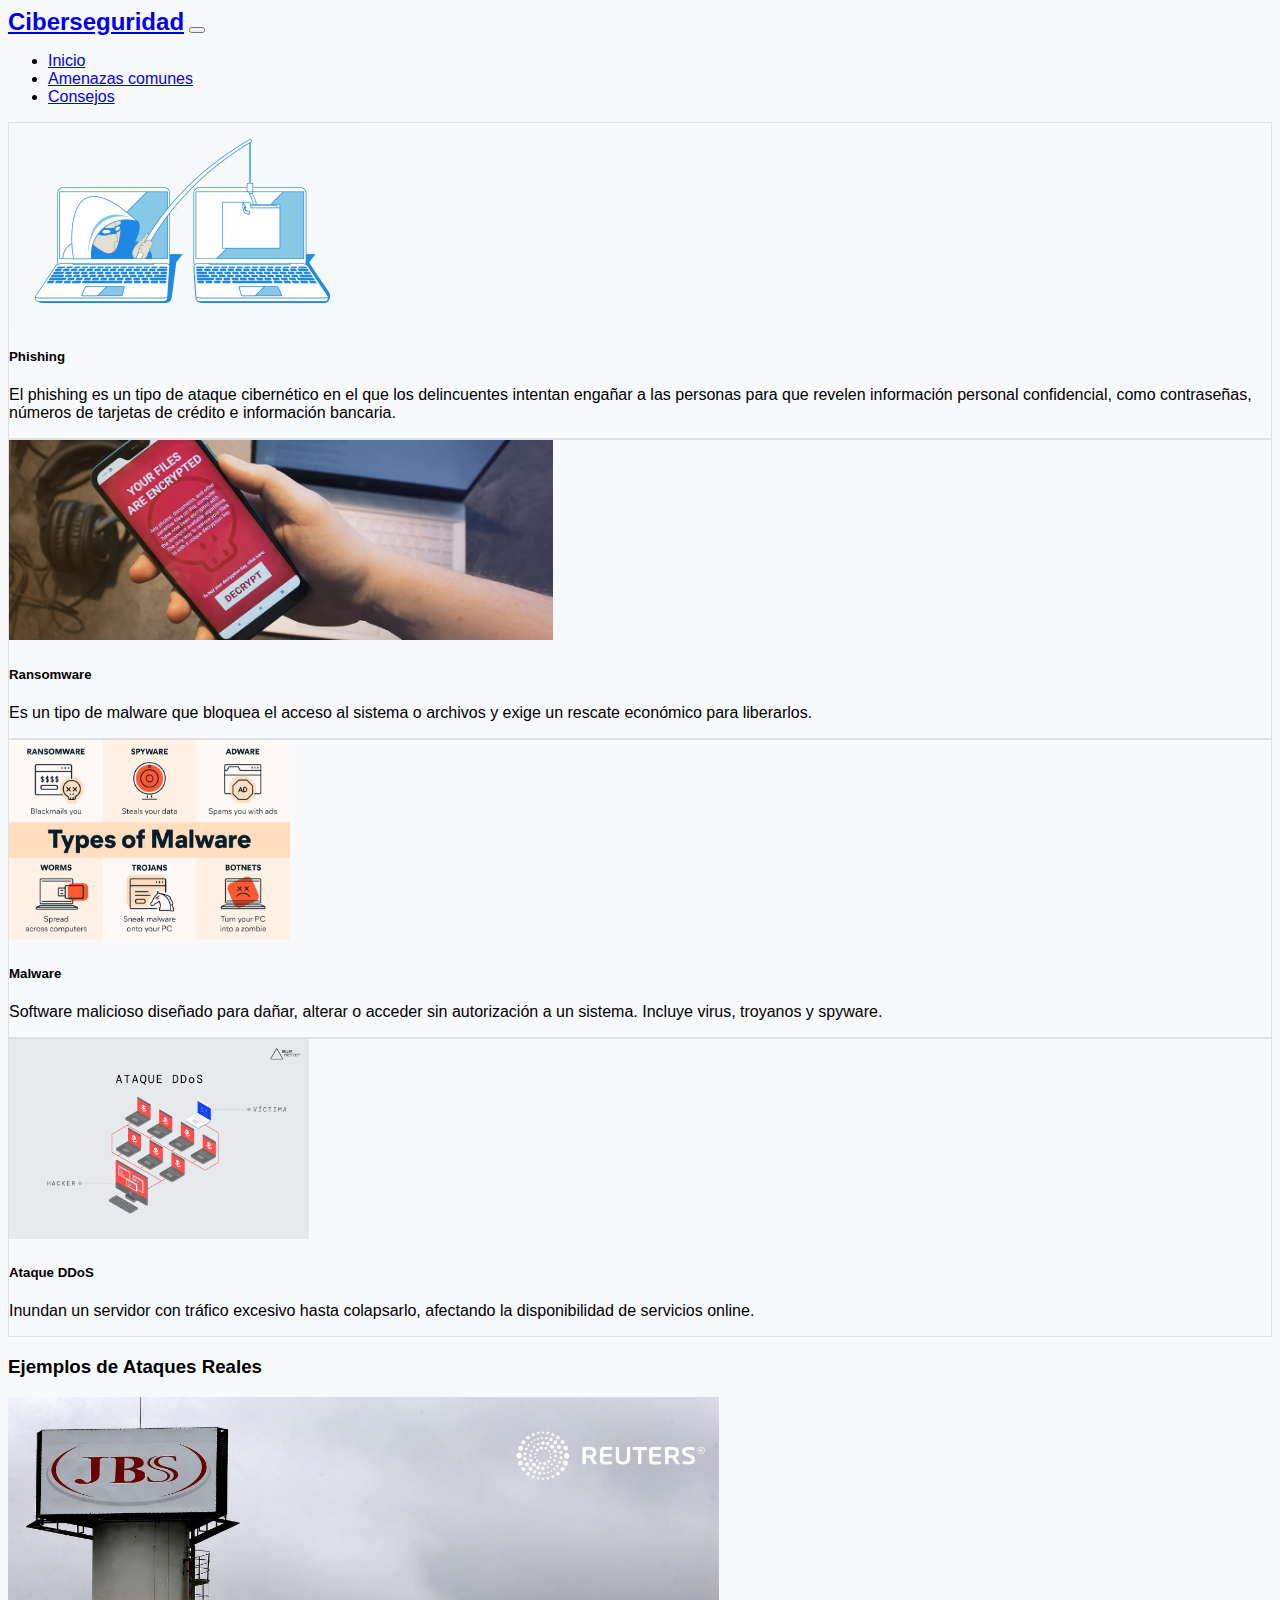
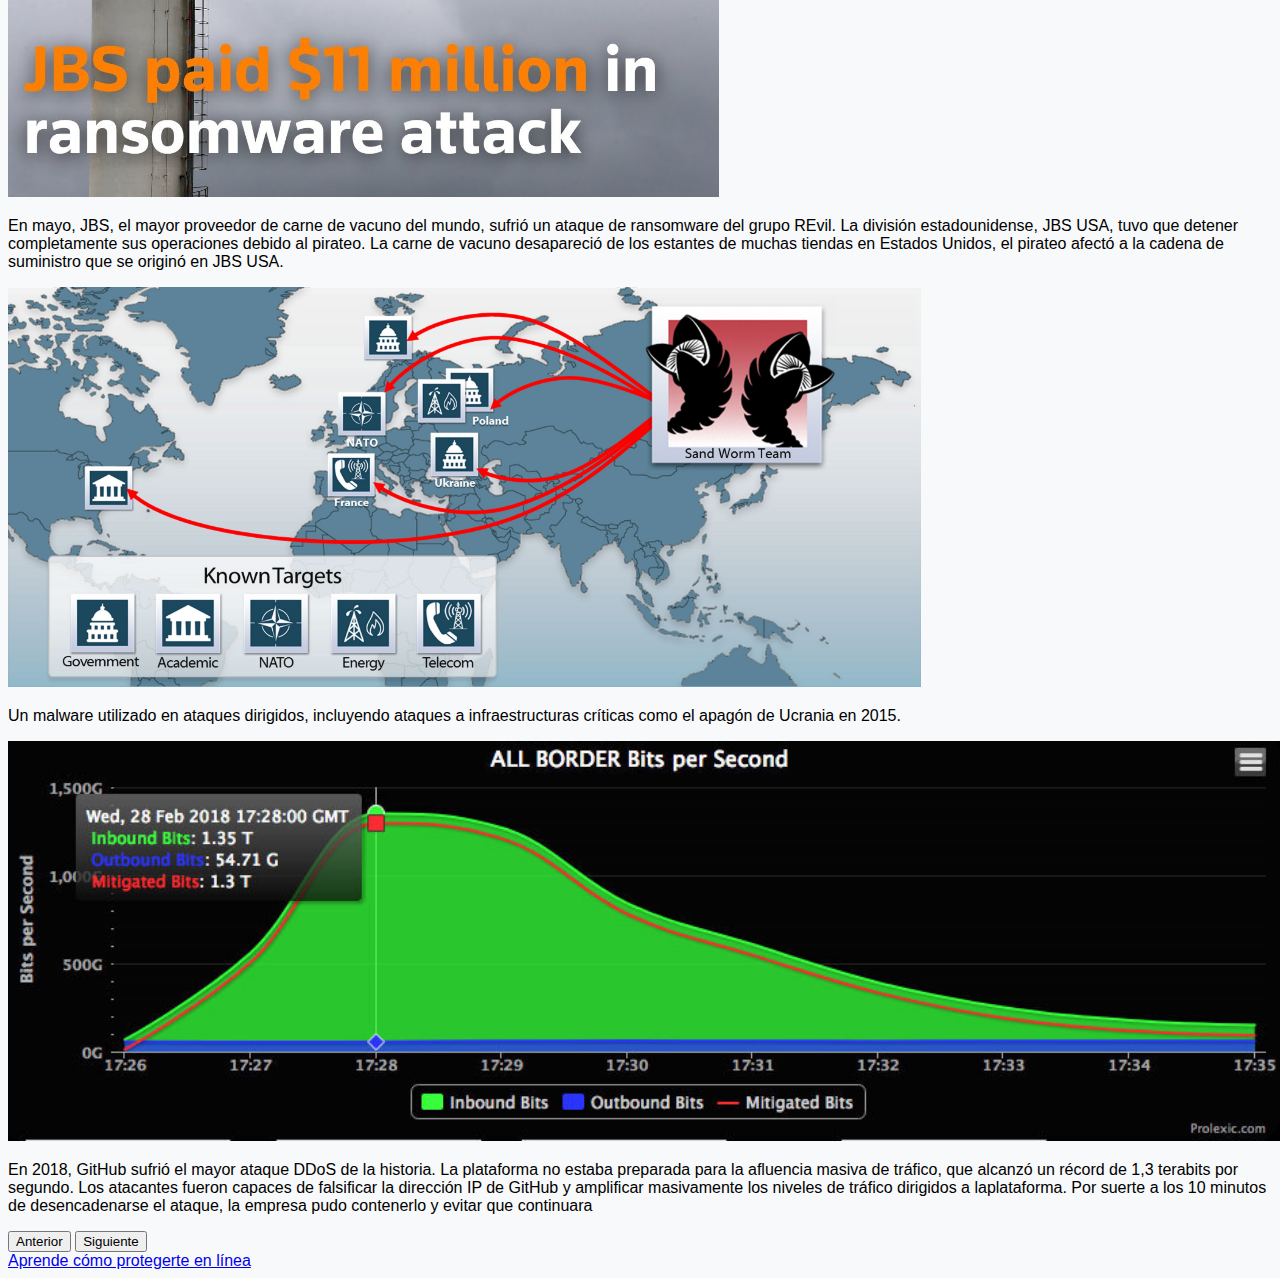
<file: amenazas.html>
<!DOCTYPE html>
<html lang="en">
  <head>
    <meta charset="UTF-8" />
    <meta name="viewport" content="width=device-width, initial-scale=1.0" />
    <title>Evaluacion del modulo2 FValencia</title>
    <link
      href="https://cdn.jsdelivr.net/npm/bootstrap@5.3.7/dist/css/bootstrap.min.css"
      rel="stylesheet"
      integrity="sha384-LN+7fdVzj6u52u30Kp6M/trliBMCMKTyK833zpbD+pXdCLuTusPj697FH4R/5mcr"
      crossorigin="anonymous"
    />
    <link rel="stylesheet" href="./css/styles.css" />
  </head>
  <body>
    <nav class="navbar navbar-expand-lg navbar-dark bg-dark">
      <div class="container-fluid">
        <a class="navbar-brand" href="index.html">Ciberseguridad</a>
        <button
          class="navbar-toggler"
          type="button"
          data-bs-toggle="collapse"
          data-bs-target="#navbarNav"
        >
          <span class="navbar-oggler-icon"></span>
        </button>
        <div class="collapse navbar-collapse" id="navbarNav">
          <ul class="navbar-nav ms-auto">
            <li class="nav-item">
              <a class="nav-link" href="index.html">Inicio</a>
            </li>
            <li class="nav-item">
              <a class="nav-link" href="amenazas.html">Amenazas comunes</a>
            </li>
            <li class="nav-item">
              <a class="nav-link" href="consejos.html">Consejos</a>
            </li>
          </ul>
        </div>
      </div>
    </nav>

    <!--Cards-->
    <div class="card-group">
      <div class="card">
        <img
          class="card-img-top"
          src="./assets/img/phishing.png"
          alt="phishing"
        />
        <div class="card-body">
          <h5 class="card-title">Phishing</h5>
          <p class="card-text">
            El phishing es un tipo de ataque cibernético en el que los
            delincuentes intentan engañar a las personas para que revelen
            información personal confidencial, como contraseñas, números de
            tarjetas de crédito e información bancaria.
          </p>
        </div>
      </div>
      <div class="card">
        <img
          class="card-img-top"
          src="./assets/img/ransomware.png"
          alt="ransomware"
        />
        <div class="card-body">
          <h5 class="card-title">Ransomware</h5>
          <p class="card-text">
            Es un tipo de malware que bloquea el acceso al sistema o archivos y
            exige un rescate económico para liberarlos.
          </p>
        </div>
      </div>
      <div class="card">
        <img
          class="card-img-top"
          src="./assets/img/malware.png"
          alt="malware"
        />
        <div class="card-body">
          <h5 class="card-title">Malware</h5>
          <p class="card-text">
            Software malicioso diseñado para dañar, alterar o acceder sin
            autorización a un sistema. Incluye virus, troyanos y spyware.
          </p>
        </div>
      </div>
      <div class="card">
        <img
          class="card-img-top"
          src="./assets/img/ataque-ddos.png"
          alt="ataque ddos"
        />
        <div class="card-body">
          <h5 class="card-title">Ataque DDoS</h5>
          <p class="card-text">
            Inundan un servidor con tráfico excesivo hasta colapsarlo, afectando
            la disponibilidad de servicios online.
          </p>
        </div>
      </div>
    </div>

    <!--Carrusel-->

    <div
      id="carouselciberseguridad"
      class="carousel slide mt-5 mb-5 container"
      data-bs-ride="carousel"
    >
      <h3 class="text-center mb-4">Ejemplos de Ataques Reales</h3>
      <div class="carousel-inner rounded shadow">
        <div class="carousel-item active">
          <img
            src="./assets/img/jbs.png"
            class="d-block w-100"
            alt="ransomware ejemplo"
          />
          <div
            class="carousel-caption d-none d-md-block bg-dark bg-opacity-75 rounded p-2"
          >
            <p>
              En mayo, JBS, el mayor proveedor de carne de vacuno del mundo,
              sufrió un ataque de ransomware del grupo REvil. La división
              estadounidense, JBS USA, tuvo que detener completamente sus
              operaciones debido al pirateo. La carne de vacuno desapareció de
              los estantes de muchas tiendas en Estados Unidos, el pirateo
              afectó a la cadena de suministro que se originó en JBS USA.
            </p>
          </div>
        </div>

        <div class="carousel-item">
          <img
            src="./assets/img/blackenergy.png"
            class="d-block w-100"
            alt="blackenergy"
          />
          <div
            class="carousel-caption d-none d-md-block bg-dark bg-opacity-75 rounded p-2"
          >
            <p>
              Un malware utilizado en ataques dirigidos, incluyendo ataques a
              infraestructuras críticas como el apagón de Ucrania en 2015.
            </p>
          </div>
        </div>

        <div class="carousel-item">
          <img
            src="./assets/img/ddosgthub.png"
            class="d-block w-100"
            alt="Ejemplo 3"
          />
          <div
            class="carousel-caption d-none d-md-block bg-dark bg-opacity-75 rounded p-2"
          >
            <p>
              En 2018, GitHub sufrió el mayor ataque DDoS de la historia. La
              plataforma no estaba preparada para la afluencia masiva de
              tráfico, que alcanzó un récord de 1,3 terabits por segundo. Los
              atacantes fueron capaces de falsificar la dirección IP de GitHub y
              amplificar masivamente los niveles de tráfico dirigidos a
              laplataforma. Por suerte a los 10 minutos de desencadenarse el
              ataque, la empresa pudo contenerlo y evitar que continuara
            </p>
          </div>
        </div>
      </div>
      <!-- Controles -->
      <button
        class="carousel-control-prev"
        type="button"
        data-bs-target="#carouselciberseguridad"
        data-bs-slide="prev"
      >
        <span
          class="carousel-control-prev-icon bg-dark rounded"
          aria-hidden="true"
        ></span>
        <span class="visually-hidden">Anterior</span>
      </button>
      <button
        class="carousel-control-next"
        type="button"
        data-bs-target="#carouselciberseguridad"
        data-bs-slide="next"
      >
        <span
          class="carousel-control-next-icon bg-dark rounded"
          aria-hidden="true"
        ></span>
        <span class="visually-hidden">Siguiente</span>
      </button>
    </div>
    <!-- Botón hacia la página de Consejos -->
    <div class="container text-center mb-5">
      <a href="consejos.html" class="btn btn-dark mt-3">
        Aprende cómo protegerte en línea
      </a>
    </div>

    <script
      src="https://code.jquery.com/jquery-3.7.1.js"
      integrity="sha256-eKhayi8LEQwp4NKxN+CfCh+3qOVUtJn3QNZ0TciWLP4="
      crossorigin="anonymous"
    ></script>
    <script src="https://cdn.jsdelivr.net/npm/bootstrap@5.3.0/dist/js/bootstrap.bundle.min.js"></script>
    <script src="./js/script.js"></script>
  </body>
</html>
</file>
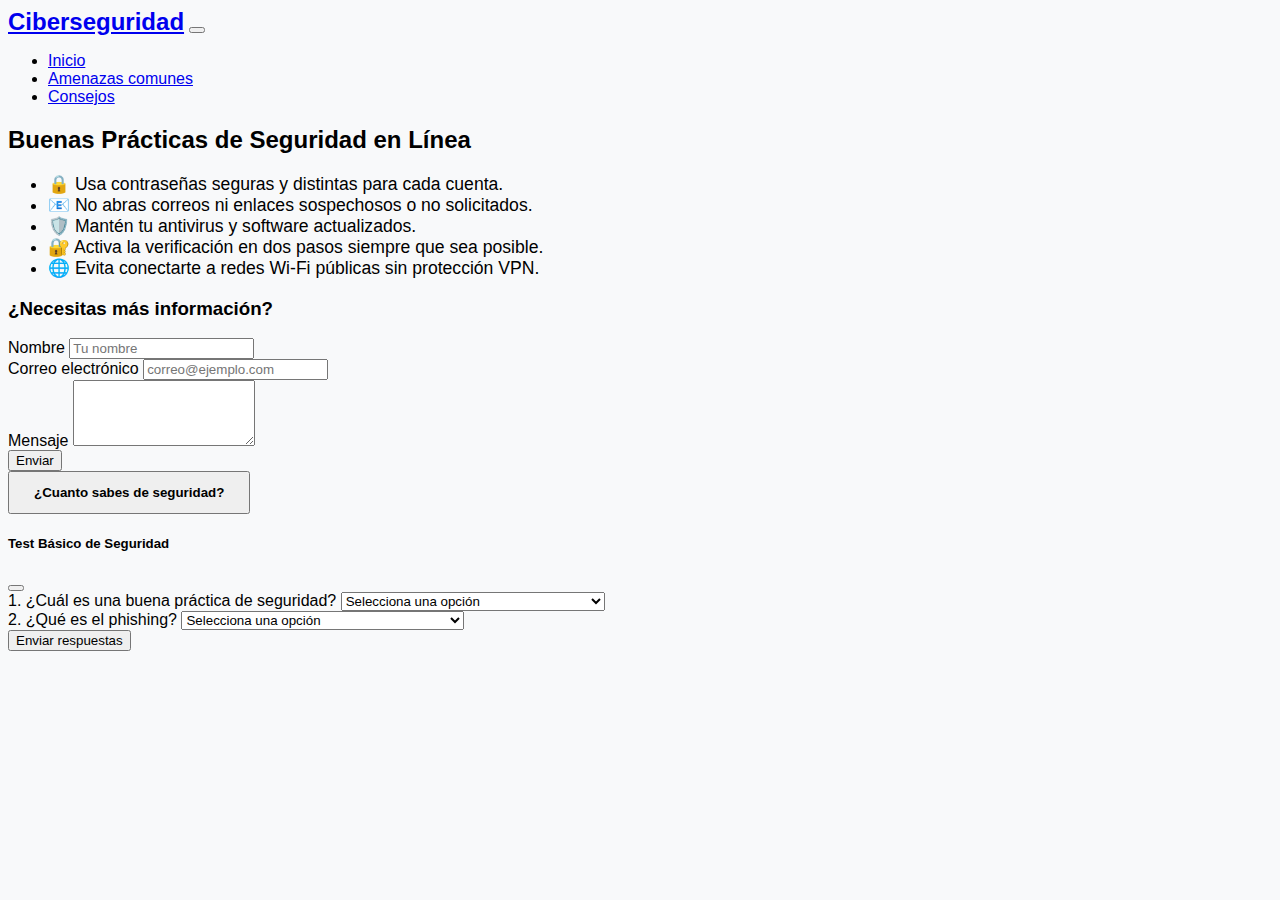
<file: consejos.html>
<!DOCTYPE html>
<html lang="en">
  <head>
    <meta charset="UTF-8" />
    <meta name="viewport" content="width=device-width, initial-scale=1.0" />
    <title>Evaluacion del modulo2 FValencia</title>
    <link
      href="https://cdn.jsdelivr.net/npm/bootstrap@5.3.7/dist/css/bootstrap.min.css"
      rel="stylesheet"
      integrity="sha384-LN+7fdVzj6u52u30Kp6M/trliBMCMKTyK833zpbD+pXdCLuTusPj697FH4R/5mcr"
      crossorigin="anonymous"
    />
    <link rel="stylesheet" href="./css/styles.css" />
  </head>
  <body>
    <nav class="navbar navbar-expand-lg navbar-dark bg-dark">
      <div class="container-fluid">
        <a class="navbar-brand" href="index.html">Ciberseguridad</a>
        <button
          class="navbar-toggler"
          type="button"
          data-bs-toggle="collapse"
          data-bs-target="#navbarNav"
        >
          <span class="navbar-oggler-icon"></span>
        </button>
        <div class="collapse navbar-collapse" id="navbarNav">
          <ul class="navbar-nav ms-auto">
            <li class="nav-item">
              <a class="nav-link" href="index.html">Inicio</a>
            </li>
            <li class="nav-item">
              <a class="nav-link" href="amenazas.html">Amenazas comunes</a>
            </li>
            <li class="nav-item">
              <a class="nav-link" href="consejos.html">Consejos</a>
            </li>
          </ul>
        </div>
      </div>
    </nav>

    <!-- Sección de Consejos -->
    <div class="container mt-5">
      <h2 class="text-center mb-4">Buenas Prácticas de Seguridad en Línea</h2>
      <ul class="list-group list-group-flush shadow">
        <li class="list-group-item">
          🔒 Usa contraseñas seguras y distintas para cada cuenta.
        </li>
        <li class="list-group-item">
          📧 No abras correos ni enlaces sospechosos o no solicitados.
        </li>
        <li class="list-group-item">
          🛡️ Mantén tu antivirus y software actualizados.
        </li>
        <li class="list-group-item">
          🔐 Activa la verificación en dos pasos siempre que sea posible.
        </li>
        <li class="list-group-item">
          🌐 Evita conectarte a redes Wi-Fi públicas sin protección VPN.
        </li>
      </ul>
    </div>

    <!-- Formulario de contacto -->
  <div class="container mt-5">
    <h3>¿Necesitas más información?</h3>
    <form id="contactoForm" class="mt-3">
      <div class="mb-3">
        <label for="nombre" class="form-label">Nombre</label>
        <input type="text" class="form-control" id="nombre" placeholder="Tu nombre" required />
      </div>
      <div class="mb-3">
        <label for="correo" class="form-label">Correo electrónico</label>
        <input type="email" class="form-control" id="correo" placeholder="correo@ejemplo.com" required />
      </div>
      <div class="mb-3">
        <label for="mensaje" class="form-label">Mensaje</label>
        <textarea class="form-control" id="mensaje" rows="4" required></textarea>
      </div>
      <button type="submit" class="btn btn-primary">Enviar</button>
    </form>
  </div>

  <!-- Botón para mtest en modal -->
  <div class="container text-center mt-5 mb-4">
    <button class="btn btn-success btn-lg" data-bs-toggle="modal" data-bs-target="#modalTest">
      ¿Cuanto sabes de seguridad?
    </button>
  </div>

  <!-- Modal del Test -->
  <div class="modal fade" id="modalTest" tabindex="-1" aria-labelledby="modalTestLabel" aria-hidden="true">
    <div class="modal-dialog modal-lg modal-dialog-centered">
      <div class="modal-content">
        <div class="modal-header">
          <h5 class="modal-title" id="modalTestLabel">Test Básico de Seguridad</h5>
          <button type="button" class="btn-close" data-bs-dismiss="modal"></button>
        </div>
        <div class="modal-body">
          <form id="testSeguridad">
            <div class="mb-3">
              <label class="form-label">1. ¿Cuál es una buena práctica de seguridad?</label>
              <select class="form-select" id="pregunta1" required>
                <option value="">Selecciona una opción</option>
                <option value="a">Usar la misma contraseña para todo</option>
                <option value="b">Actualizar el software regularmente</option>
                <option value="c">Aceptar todos los archivos desconocidos</option>
              </select>
            </div>
            <div class="mb-3">
              <label class="form-label">2. ¿Qué es el phishing?</label>
              <select class="form-select" id="pregunta2" required>
                <option value="">Selecciona una opción</option>
                <option value="a">Técnica para mejorar la conexión</option>
                <option value="b">Ataque para robar información con engaños</option>
                <option value="c">Protección contra virus</option>
              </select>
            </div>
            <div class="text-end">
              <button type="submit" class="btn btn-primary">Enviar respuestas</button>
            </div>
          </form>
          <div id="resultadoTest" class="mt-4 text-center fw-bold"></div>
        </div>
      </div>
    </div>
  </div>

    <script
      src="https://code.jquery.com/jquery-3.7.1.js"
      integrity="sha256-eKhayi8LEQwp4NKxN+CfCh+3qOVUtJn3QNZ0TciWLP4="
      crossorigin="anonymous"
    ></script>
    <script src="https://cdn.jsdelivr.net/npm/bootstrap@5.3.0/dist/js/bootstrap.bundle.min.js"></script>
    <script src="./js/script.js"></script>
  </body>
</html>
</file>
<file: css/styles.css>
/* General */
body {
  background-color: #f8f9fa;
  font-family: 'Segoe UI', Tahoma, Geneva, Verdana, sans-serif;
}

/* Navbar personalizado */
.navbar-brand {
  font-weight: bold;
  font-size: 1.5rem;
}

/* Card uniformes */
.card-group .card img {
  height: 200px;
  object-fit: cover;
}

.card {
  border: 1px solid #dee2e6;
  transition: transform 0.3s ease;
}

.card:hover {
  transform: scale(1.02);
  box-shadow: 0 4px 12px rgba(0, 0, 0, 0.2);
}

/* Carrusel */
.carousel-inner img {
  height: 400px;
  object-fit: cover;
}

.carousel-caption {
  font-size: 1rem;
}

/* Lista de consejos */
.list-group-item {
  font-size: 1.1rem;
}

/* Botón personalizado */
.btn-lg {
  padding: 0.75rem 1.5rem;
  font-weight: bold;
}

/* Footer si agregas uno más adelante */
footer {
  background-color: #343a40;
  color: white;
  padding: 1rem 0;
  text-align: center;
  margin-top: 3rem;
}

/* Responsivo adicional */
@media (max-width: 768px) {
  .card-group {
    flex-direction: column;
  }

  .carousel-inner img {
    height: 250px;
  }
}
</file>
